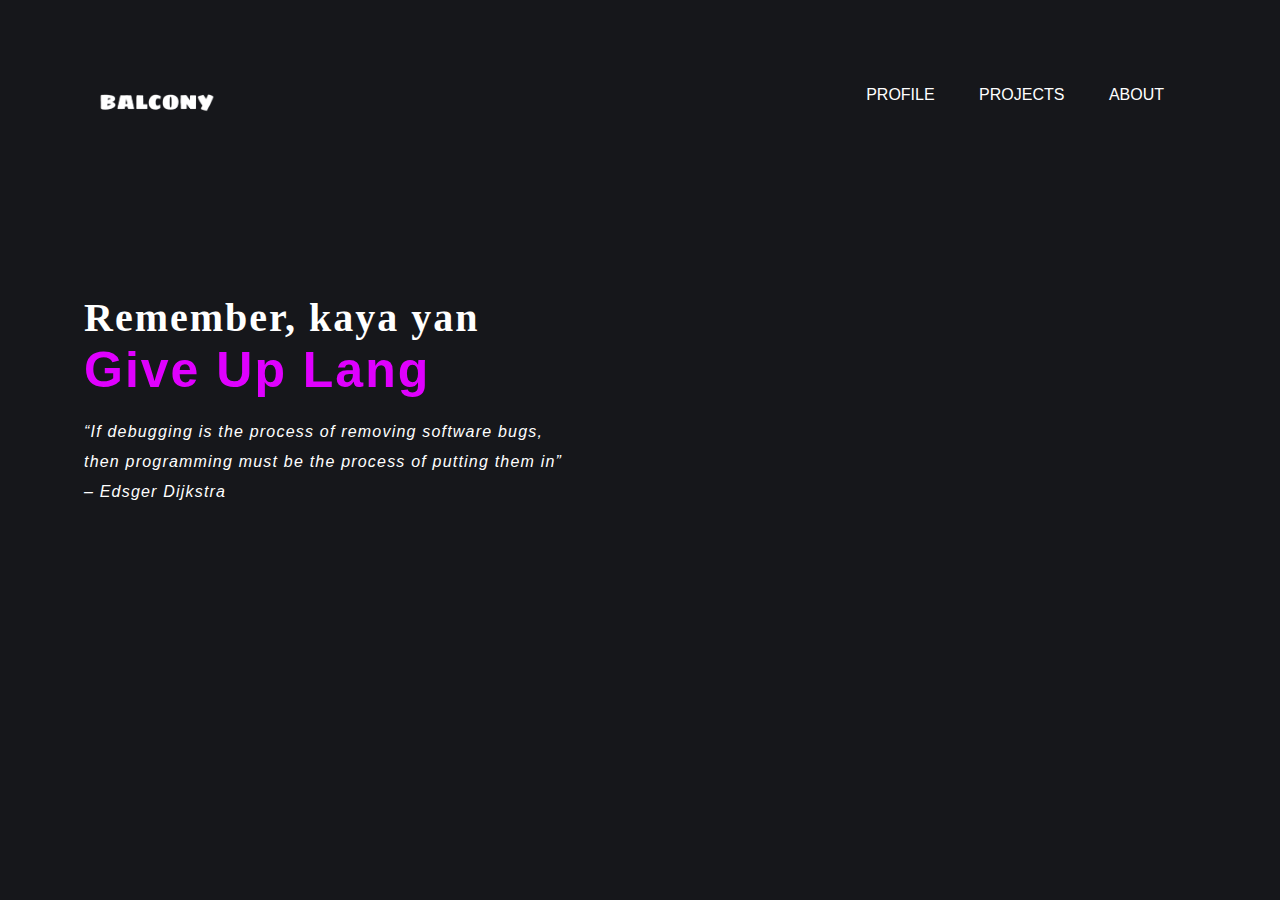
<file: Bardagulan Corner/Balcony/index.html>
<!DOCTYPE html>
<html lang="en">
<head>
    <title>BUDO'S SITE</title>
    <link rel="stylesheet" href="style.css">
</head>
<body>
    <div class="banner">
        <div class="nav_bar">
            <img src="logo.png" class="logo">
            <ul>
                <li><a href="#">Profile</a></li>
                <li><a href="projects.html">Projects</a></li>
                <li><a href="#">About</a></li>
            </ul>
        </div> 

        <div class="content">
            <h1>Remember, kaya yan</br><span>Give Up Lang</span></h1> <br>
            <p class="txt">“If debugging is the process of removing software bugs, </br> then programming must be the process of putting them in” </br> – Edsger Dijkstra</p>
        </div>
    </div>
</body>
</html>
</file>
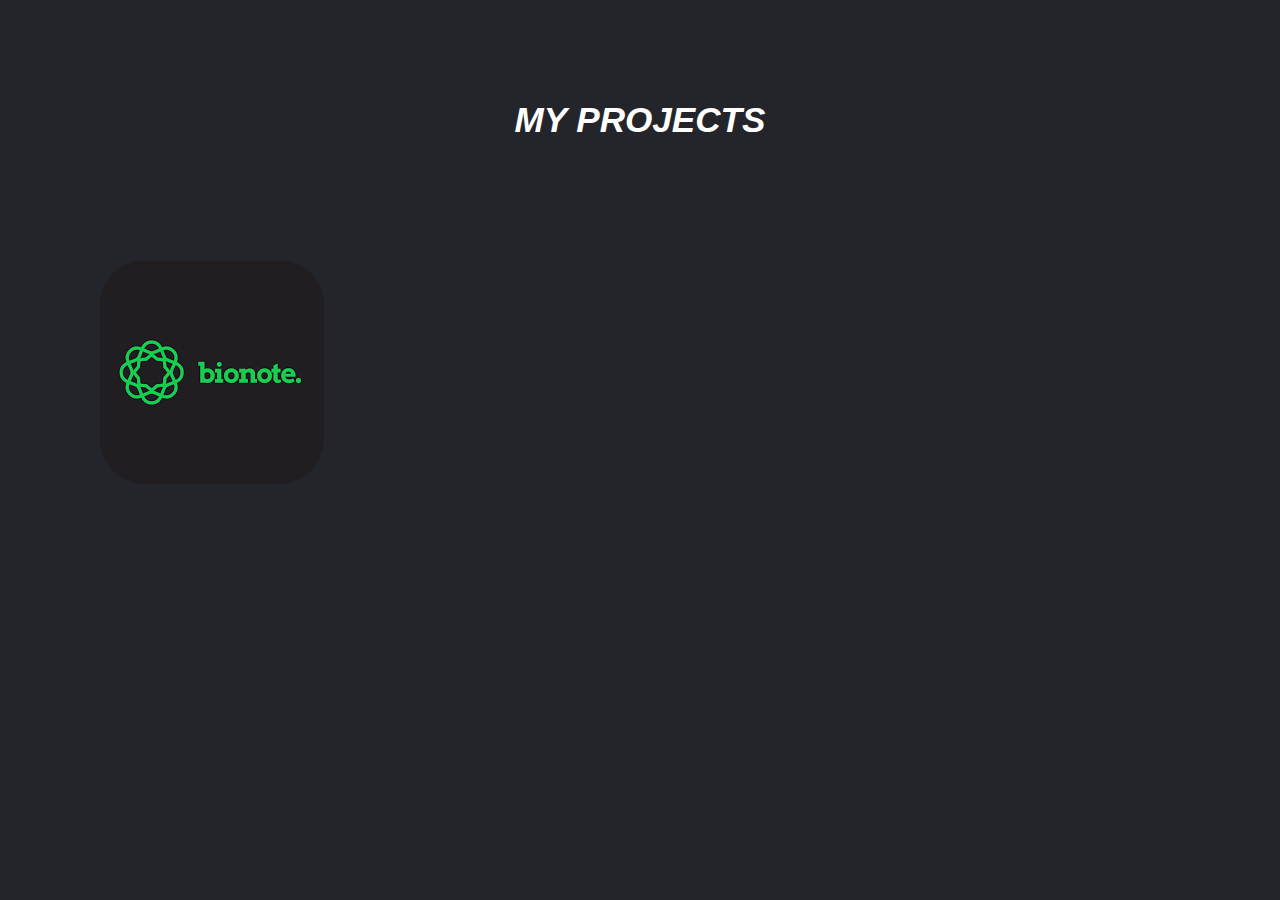
<file: Bardagulan Corner/Balcony/projects.html>
<!DOCTYPE html>
<html lang="en">
<head>
    <title>My Projets</title>
    <link rel="stylesheet" href="style.css">
</head>
<body style="background-color: #24252A;">
    <div class="ttl">
        <center>
            <h3>MY PROJECTS</h3>
        </center>
    </div>
    <div class="Mypro">
        <a href="../Bionote/bio.html"><img src="biologo.png" 20%><a>
    </div<>
</body>
</html>
</file>
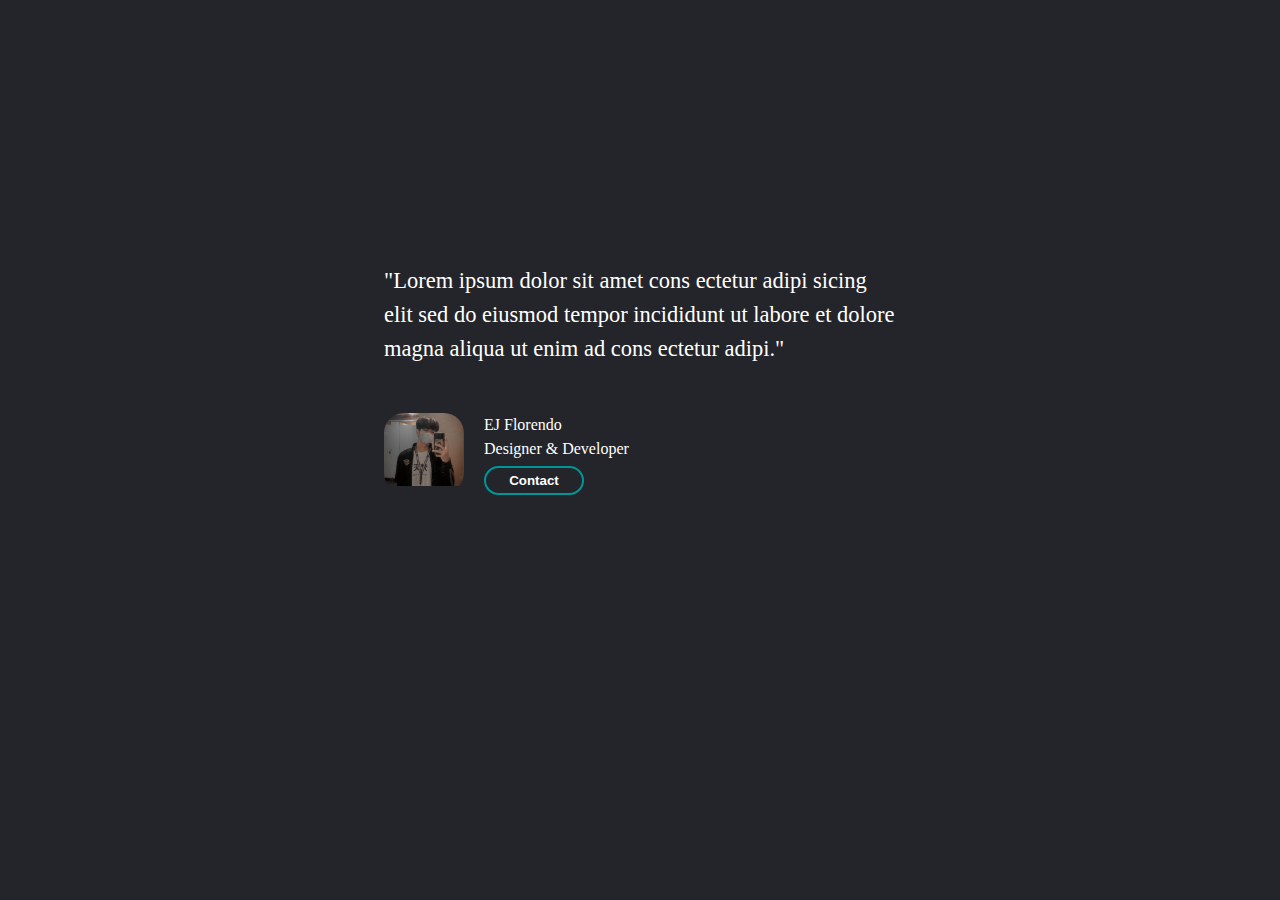
<file: Bardagulan Corner/Bionote/bio.html>
<html><head>
      <meta http-equiv="Content-Type" content="text/html; charset=UTF-8">
      <meta name="viewport" content="width=device-width, initial-scale=1">
      <title>Bionote</title>
      <link rel="stylesheet" type="text/css" href="note.css">
  </head>
  <body style="background-color: #24252A;">

        <div class="bg-image"></div>

        <div>
            "Lorem ipsum dolor sit amet cons ectetur adipi sicing elit sed do eiusmod tempor incididunt ut labore et dolore magna aliqua ut enim ad cons ectetur adipi."
            <p>
              EJ Florendo<br>
              Designer & Developer<br>
              <button type="button"><span></span>Contact</button>
            </p>
        </div>
    </body>
</html>
</file>
<file: Bardagulan Corner/Balcony/style.css>
*{
    margin: 0;
    padding: 0;
    font-family: sans-serif;
}

.banner {
    width: 100%;
    height: 100vh;
    background-color: #16171b;
    /*
    background-image: linear-gradient(rgba(0,0,0,0.75),rgba(0,0,0,0.75)),url(background.jpg);
    background-size: cover;
    background-position: center;
    */
}

.nav_bar {
    width: 85%;
    margin: auto;
    padding: 35px 0;
    display: flex;
    align-items: center;
    justify-content: space-between;
}

.logo {
    width: 120px;
    cursor: pointer;
}

.nav_bar ul li {
    list-style: none;
    display: inline-block;
    margin: 0 20px;
    position: relative;
}

.nav_bar ul li a {
    text-decoration: none;
    color: #fff;
    text-transform: uppercase;
}

.nav_bar ul li::after{
    content: '';
    height: 3px;
    width: 0;
    background: #351570;
    position: absolute;
    left: 0;
    bottom: -10px;
    transition: 0.5s;
}

.nav_bar ul li:hover:after{
    width: 100%;
}

.content{
    width: 90%;
    height: auto;
    margin: auto;
    color: #fff;
    position: relative;
}

.content .txt {
    padding-left: 20px;
    padding-bottom: 25px;
    font-family: Arial;
    font-style: oblique;
    letter-spacing: 1.2px;
    line-height: 30px;
}

.content h1 {
    font-family:  'Times New Roman';
    font-size: 40px;
    padding-left: 20px;
    margin-top: 9%;
    letter-spacing: 2px;
}

.content span {
    color: #DF00FE;
    font-size: 50px;
}

.images {
	width: 45%;
	height: 80%;
	position: absolute;
	bottom: 0;
	right: 100px;
}

.images img {
	height: 100%;
	position: absolute;
	left: 50%;
	bottom: 0;
	transform: translateX(-50%);
	transition: bottom 1s, left 1s;
}

/*
.images:hover .icon {
	bottom: 40%;
}
*/

.images:hover .ej {
	left: 45%;
}

.ttl {
    padding: 100px;
    color: #fff;
    position: center;
    font-size: 30px;
    font-style: italic;
}

.Mypro {
    width: 200px;
    height: 200px;
    margin: 20px 100px;
}

.Mypro img {
    border-radius: 20%;
}
</file>
<file: Bardagulan Corner/Bionote/note.css>
body { 
  margin: 0;
  padding: 0; 
  font-family: 'Open Sans', sans-serif; 
  font-weight: 300;
  /*
  background-image: linear-gradient(rgba(0,0,0,0.75),rgba(0,0,0,0.75)),url(backg.jpg);
  background-size: cover;
  background-position: center;
  */
  font-size: 15px; 
  background-color: #8f919b;
}

button {
  width: 100px;
  padding: 5px 0;
  text-align: center;
  margin: 5px 0px;
  border-radius: 25px;
  font-weight: bold;
  border: 2px solid #009699;
  background: transparent;
  cursor: pointer;
  position: relative;
  overflow: hidden;
}

span {
  background: #f5f5f5;
  height: 100%;
  width: 0;
  border-radius: 25px;
  position: absolute;
  left: 0;
  bottom: 0;
  z-index: -1;
  transition: 0.5s;
}

button:hover span {
  width: 100%;
}

button:hover  {
  border: none;
}

div {
  display: block;
  position: relative;
  width: 40%;
  margin: 120px auto;
  padding: .5rem;
  font-size: 1.5em;
  line-height: 1.5em;
  font-family: 'Times', serif;
  color: #ffffff;
}

div p {
  display: block;
  position: absolute;
  font-size: 16px;
  font-style: bold;
  line-height: 1.5;
  color: rgb(255, 255, 255);  
  top: 120%;
  padding-left: 100px;
}

div p button {
  color: #ffffff;
}

div p button:hover {
  color: #1785b5;
}

div p::after {

  content: '';
  display: block;
  width: 80px;
  height: 80px;
  background: url(ID.JPG) no-repeat 0 0;
  background-size: contain;
  position: absolute;
  top: 0px;
  left: 0px;
  border-radius: 20px;
}
</file>
